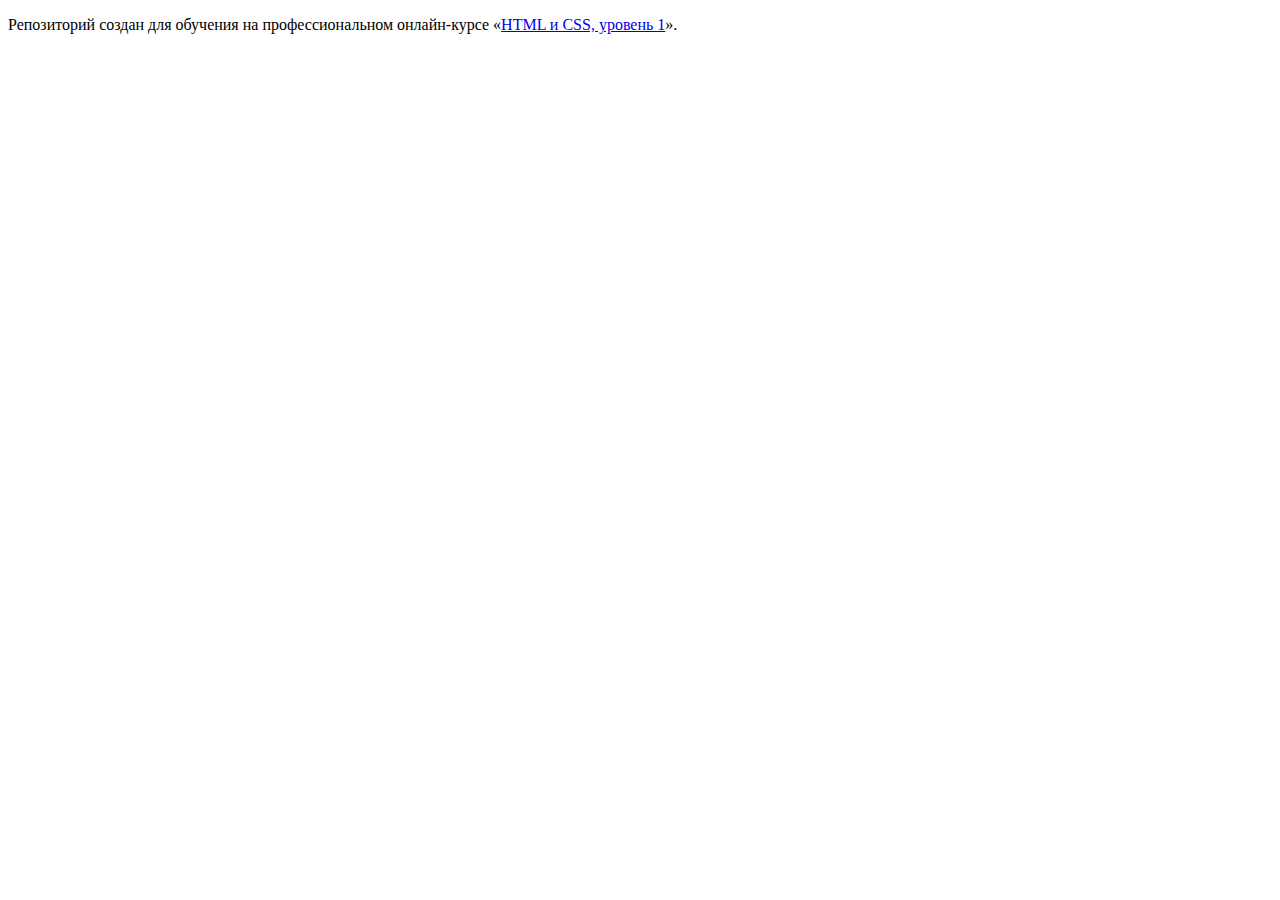
<file: index_.html>
<!DOCTYPE html>
<html lang="ru">
  <head>
    <meta charset="utf-8">
    <title>HTML Academy: Нёрдс</title>
  </head>
  <body>

    <p>Репозиторий создан для обучения на профессиональном онлайн‑курсе «<a href="https://htmlacademy.ru/intensive/htmlcss">HTML и CSS, уровень 1</a>».</p>

  </body>
</html>
</file>
